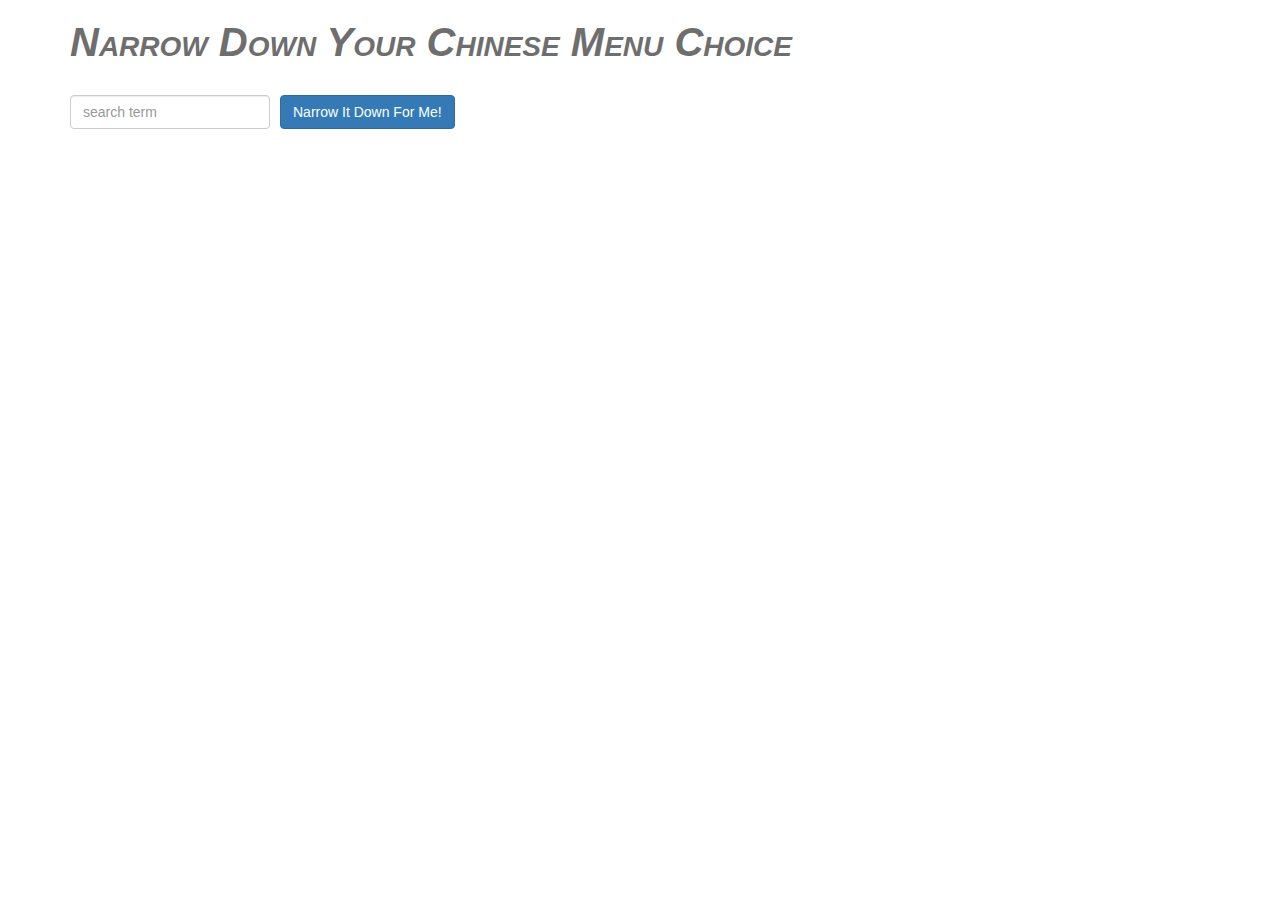
<file: solution3/assignment3/index.html>
<!doctype html>
<html lang="en" ng-app="NarrowItDownApp">
  <head>
    <title>Narrow Down Your Menu Choice</title>
    <meta name="viewport" content="width=device-width, initial-scale=1">
    <script src="angular.min.js"></script>
    <script src="app.js"></script>
    <link rel="stylesheet" href="styles/bootstrap.min.css">
    <link rel="stylesheet" href="styles/styles.css">
  </head>
<body>
   <div class="container">
    <h1>Narrow Down Your Chinese Menu Choice</h1>

    <div ng-controller="NarrowItDownController as ctrl">
        <div class="form-group">
          <input type="text" ng-model="ctrl.searchTerm" placeholder="search term" class="form-control">
        </div>
        <div class="form-group narrow-button">
          <button class="btn btn-primary" ng-click="ctrl.getItems()">Narrow It Down For Me!</button>
        </div>
        <br style="clear: both;">

        <!-- found-items should be implemented as a component -->
        <found-items found="ctrl.found" on-remove="ctrl.removeItem(index)" empty="ctrl.empty"></found-items>
    </div>
  </div>

</body>
</html>
</file>
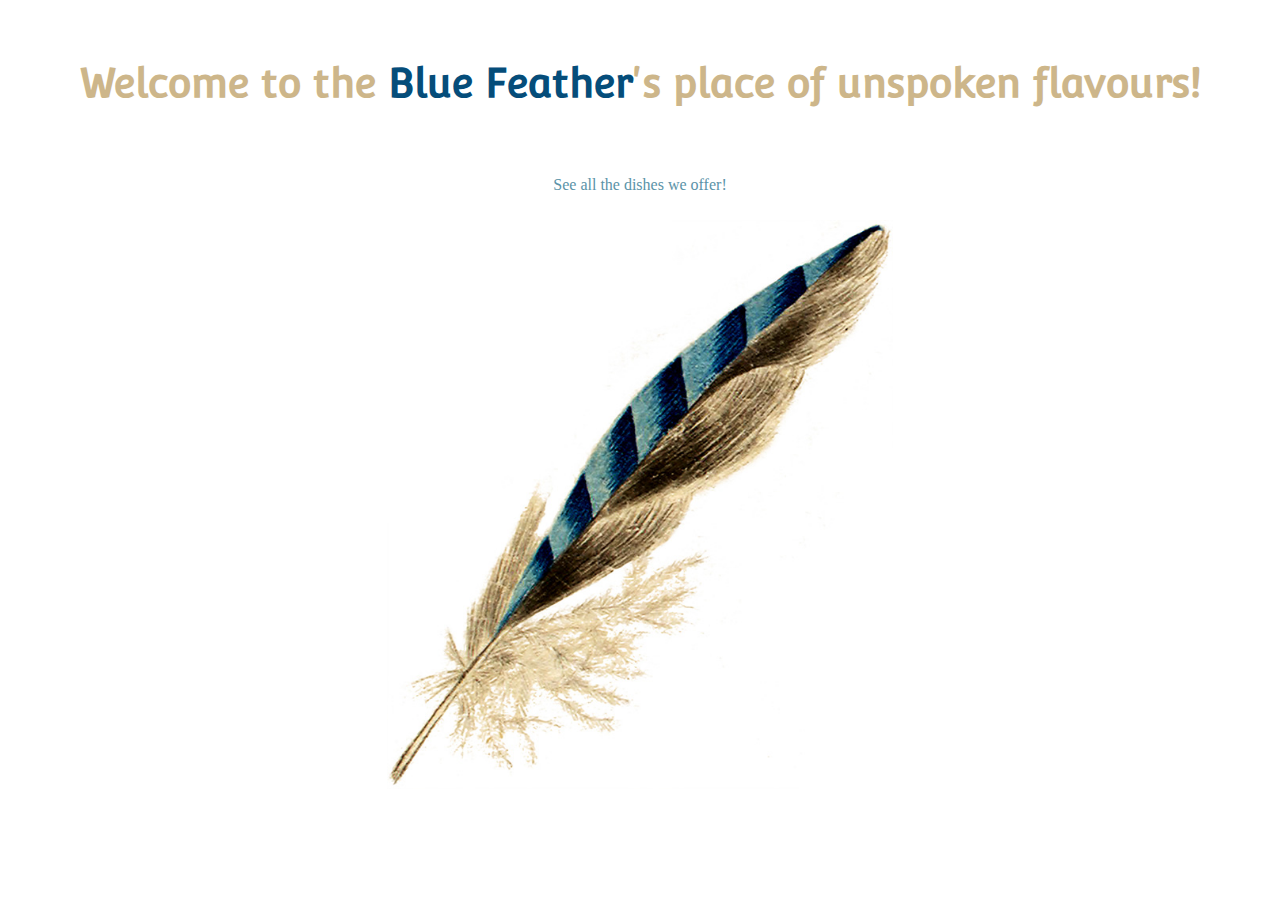
<file: solution4/assignment4/index.html>
<!DOCTYPE html>
<html ng-app='MenuApp'>
<head>
    <meta charset="utf-8">
    <link rel="shortcut icon" type="image/png" href="favicon.ico"/>
    <link rel="stylesheet" type="text/css" href="//fonts.googleapis.com/css?family=Convergence" />
    <link rel="stylesheet" type="text/css" href="//fonts.googleapis.com/css?family=Varela+Round" />
    <link rel="stylesheet" href="css/styles.css">
    <title>Restaurant Blue Feather</title>
</head>
<body>
    <ui-view></ui-view>

    <!-- Libraries -->
    <script src="lib/angular.min.js"></script>
    <script src="lib/angular-ui-router.min.js"></script>

    <!-- Modules -->
    <script src="src/dishes/data.module.js"></script>
    <script src="src/dishes/menuapp.module.js"></script>

    <!-- Routes -->
    <script src="src/routes.js"></script>

    <!-- Artifacts -->
    <script src="src/dishes/menudata.service.js"></script>
    <script src="src/dishes/categories.component.js"></script>
    <script src="src/dishes/categories.controller.js"></script>
    <script src="src/dishes/items.component.js"></script>
    <script src="src/dishes/items.controller.js"></script>

</body>
</html>
</file>
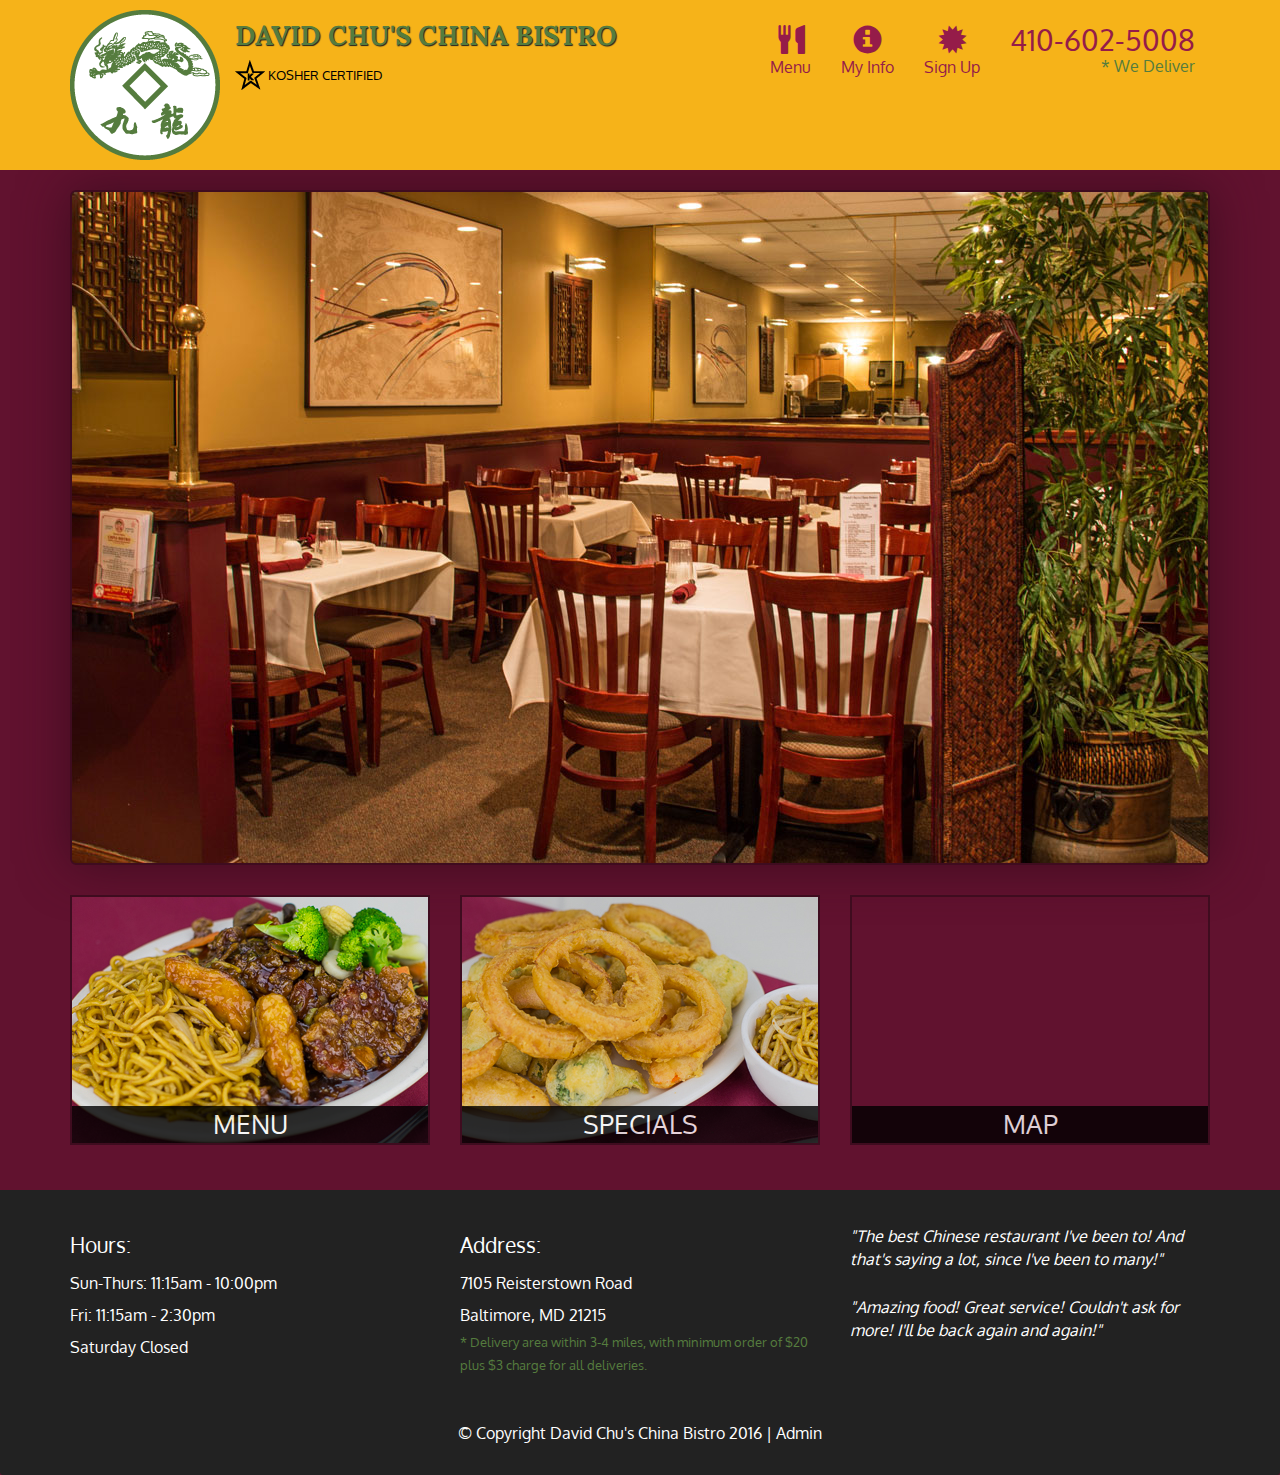
<file: solution5/assignment5/index.html>
<!DOCTYPE html>
<html lang="en">
  <head>
    <meta charset="utf-8">
    <meta http-equiv="X-UA-Compatible" content="IE=edge">
    <meta name="viewport" content="width=device-width, initial-scale=1">
    <title>David Chu's China Bistro</title>
    <link href='https://fonts.googleapis.com/css?family=Oxygen:400,300,700' rel='stylesheet' type='text/css'>
    <link href='https://fonts.googleapis.com/css?family=Lora' rel='stylesheet' type='text/css'>
    <link rel="stylesheet" href="css/bootstrap.min.css">
    <link rel="stylesheet" href="css/restaurant.css">
    <link rel="stylesheet" href="css/common.css">
  </head>
  <body ng-app="restaurant" ng-strict-di>

    <!-- Fixed position loading indicator -->
    <loading class="loading-indicator"></loading>

    <header>
      <nav id="header-nav" class="navbar navbar-default">
        <div class="container">
          <div class="navbar-header">
            <a href="index.html" class="pull-left visible-md visible-lg">
              <div id="logo-img" alt="Logo image"></div>
            </a>

            <div class="navbar-brand">
              <a href="index.html"><h1>David Chu's China Bistro</h1></a>
              <p>
              <img src="images/star-k-logo.png" alt="Kosher certification">
              <span>Kosher Certified</span>
              </p>
            </div>

            <button id="navbarToggle" type="button" class="navbar-toggle collapsed" data-toggle="collapse" data-target="#collapsable-nav" aria-expanded="false">
              <span class="sr-only">Toggle navigation</span>
              <span class="icon-bar"></span>
              <span class="icon-bar"></span>
              <span class="icon-bar"></span>
            </button>
          </div>

          <div id="collapsable-nav" class="collapse navbar-collapse">
            <ul id="nav-list" class="nav navbar-nav navbar-right">
              <li id="navHomeButton" class="visible-xs">
                <a href="index.html">
                  <span class="glyphicon glyphicon-home"></span> Home</a>
              </li>
              <li id="navMenuButton" ui-sref-active="active">
                <a ui-sref="public.menu">
                  <span class="glyphicon glyphicon-cutlery"></span><br class="hidden-xs"> Menu</a>
              </li>
              <li>
                <a ui-sref="public.personal-info">
                  <span class="glyphicon glyphicon-info-sign"></span><br class="hidden-xs"> My Info</a>
              </li>
              <li>
                <a ui-sref="public.sign-up">
                  <span class="glyphicon glyphicon-certificate"></span><br class="hidden-xs"> Sign Up</a>
              </li>
              <li id="phone" class="hidden-xs">
                <a href="tel:410-602-5008">
                  <span>410-602-5008</span></a><div>* We Deliver</div>
              </li>
            </ul><!-- #nav-list -->
          </div><!-- .collapse .navbar-collapse -->
        </div><!-- .container -->
      </nav><!-- #header-nav -->
    </header>

    <div id="call-btn" class="visible-xs">
      <a class="btn" href="tel:410-602-5008">
        <span class="glyphicon glyphicon-earphone"></span>
        410-602-5008
      </a>
    </div>
    <div id="xs-deliver" class="text-center visible-xs">* We Deliver</div>

    <ui-view>
      <div class="text-center initial-loading">
        <h2>Loading Site...</h2>
      </div>
    </ui-view>

    <footer class="panel-footer">
      <div class="container">
        <div class="row">
          <section id="hours" class="col-sm-4">
            <span>Hours:</span><br>
            Sun-Thurs: 11:15am - 10:00pm<br>
            Fri: 11:15am - 2:30pm<br>
            Saturday Closed
            <hr class="visible-xs">
          </section>
          <section id="address" class="col-sm-4">
            <span>Address:</span><br>
            7105 Reisterstown Road<br>
            Baltimore, MD 21215
            <p>* Delivery area within 3-4 miles, with minimum order of $20 plus $3 charge for all deliveries.</p>
            <hr class="visible-xs">
          </section>
          <section id="testimonials" class="col-sm-4">
            <p>"The best Chinese restaurant I've been to! And that's saying a lot, since I've been to many!"</p>
            <p>"Amazing food! Great service! Couldn't ask for more! I'll be back again and again!"</p>
          </section>
        </div>
        <div class="text-center">
          &copy; Copyright David Chu's China Bistro 2016 |
          <a ui-sref="admin.auth">Admin</a></div>
      </div>
    </footer>

    <!-- Libs -->
    <script src="lib/jquery-2.1.4.min.js"></script>
    <script src="lib/bootstrap.min.js"></script>
    <script src="lib/angular.min.js"></script>
    <script src="lib/angular-ui-router.min.js"></script>

    <!-- Main Restaurant Module -->
    <script src="src/restaurant.module.js"></script>

    <!-- Common Module -->
    <script src="src/common/common.module.js"></script>
    <script src="src/common/loading/loading.component.js"></script>
    <script src="src/common/loading/loading.interceptor.js"></script>
    <script src="src/common/menu.service.js"></script>
    <script src="src/common/my-info.service.js"></script>

    <!-- Public Module -->
    <script src="src/public/public.module.js"></script>
    <script src="src/public/public.routes.js"></script>
    <script src="src/public/menu/menu.controller.js"></script>
    <script src="src/public/menu-category/menu-category.component.js"></script>
    <script src="src/public/menu-items/menu-items.controller.js"></script>
    <script src="src/public/menu-item/menu-item.component.js"></script>
    <script src="src/public/sign-up/sign-up.controller.js"></script>
    <script src="src/public/personal-info/personal-info.controller.js"></script>

    <!-- ADMIN SITE -->

    <!--Application files -->

  </body>

</html>
</file>
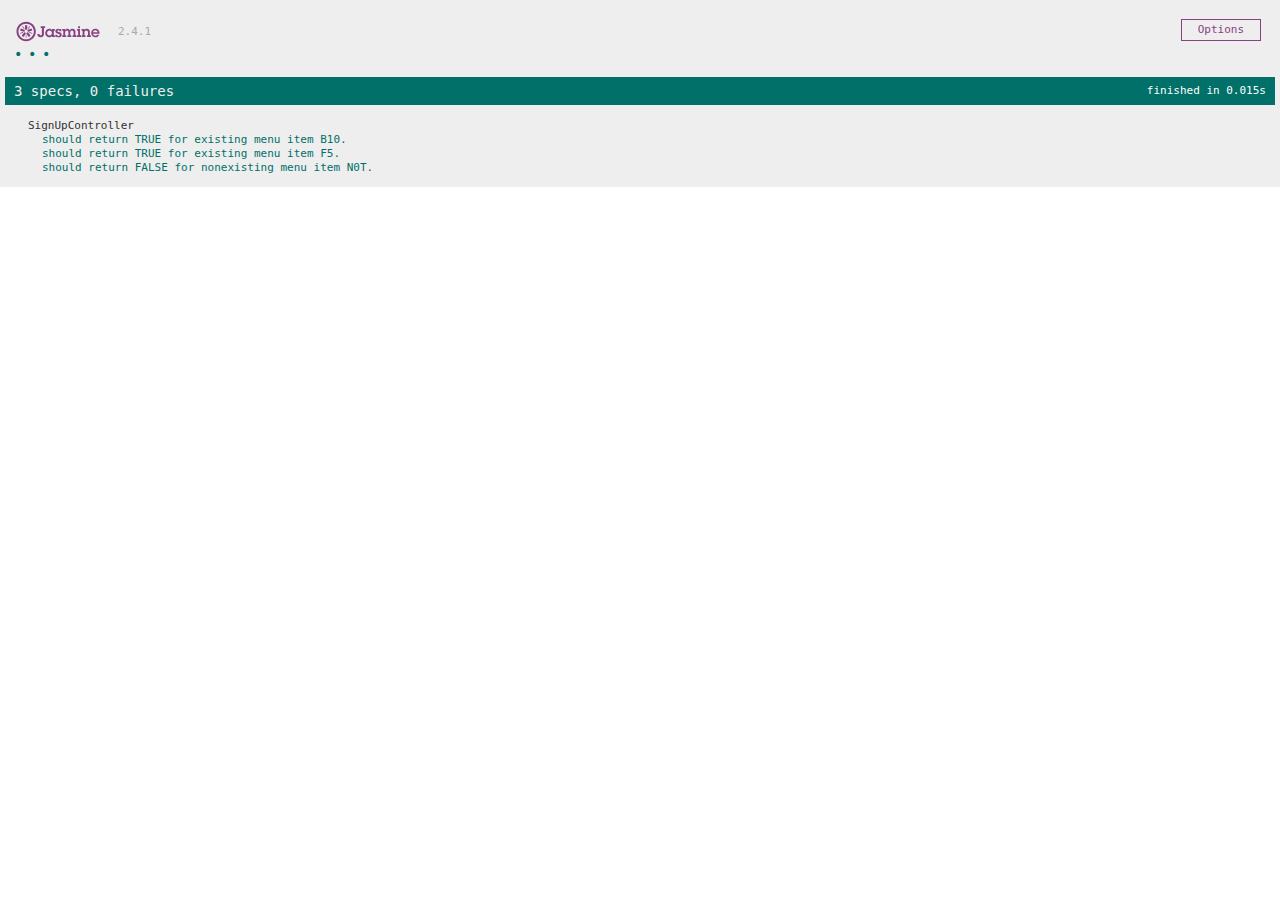
<file: solution5/assignment5/specRunner.html>
<!DOCTYPE html>
<html>
<head>
  <meta charset="utf-8">
  <title>Jasmine Spec Runner v2.4.1</title>

  <link rel="shortcut icon" type="image/png" href="lib/jasmine-2.4.1/jasmine_favicon.png">
  <link rel="stylesheet" href="lib/jasmine-2.4.1/jasmine.css">

  <script src="lib/jasmine-2.4.1/jasmine.js"></script>
  <script src="lib/jasmine-2.4.1/jasmine-html.js"></script>
  <script src="lib/jasmine-2.4.1/boot.js"></script>

  <!-- include source files here... -->
  <script src="lib/angular.min.js"></script>
  <script src="lib/jquery-2.1.4.min.js"></script>
  <script src="lib/bootstrap.min.js"></script>
  <script src="lib/angular-ui-router.min.js"></script>
  <script src="lib/angular-mocks.js"></script>

  <!-- Main Restaurant Module -->
  <script src="src/restaurant.module.js"></script>

  <!-- Common Module -->
  <script src="src/common/common.module.js"></script>
  <script src="src/common/loading/loading.component.js"></script>
  <script src="src/common/loading/loading.interceptor.js"></script>
  <script src="src/common/menu.service.js"></script>
  <script src="src/common/my-info.service.js"></script>

  <!-- Public Module -->
  <script src="src/public/public.module.js"></script>
  <script src="src/public/public.routes.js"></script>
  <script src="src/public/menu/menu.controller.js"></script>
  <script src="src/public/menu-category/menu-category.component.js"></script>
  <script src="src/public/menu-items/menu-items.controller.js"></script>
  <script src="src/public/menu-item/menu-item.component.js"></script>
  <script src="src/public/sign-up/sign-up.controller.js"></script>
  <script src="src/public/personal-info/personal-info.controller.js"></script>

  <!-- include spec files here... -->
  <script src="spec/menuitem.service.spec.js"></script>

</head>

<body>
</body>
</html>
</file>
<file: solution3/assignment3/styles/styles.css>
h1 {
  margin-bottom: 30px;
  color: #6E6E6E;
  font: italic small-caps bold 40px Georgia, sans-serif;
}

input[type="text"] {
  width: 200px;
  float: left;
}
.narrow-button {
  float: left;
  margin-left: 10px;
}
.loader {
  display: none;
  margin-left: 5px;
  font-size: 10px;
  float: left;
  border-top: 1.1em solid rgba(147, 147, 147, 0.2);
  border-right: 1.1em solid rgba(147, 147, 147, 0.2);
  border-bottom: 1.1em solid rgba(147, 147, 147, 0.2);
  border-left: 1.1em solid #676767;
  -webkit-transform: translateZ(0);
  -ms-transform: translateZ(0);
  transform: translateZ(0);
  -webkit-animation: load8 1.1s infinite linear;
  animation: load8 1.1s infinite linear;
}
.loader,
.loader:after {
  border-radius: 50%;
  width: 3em;
  height: 3em;
}
.empty{
    float: left;
    margin-left: 120px;
    font: bold 20px Georgia, sans-serif;
    color: #32C0B7;
}
.dish{
    padding-bottom: 20px;

}
#hit{
    padding-top: 30px;
    float: left;
    width: 360px;
}
#name{
    color: #8dd0f0;
    font-family: Palatino, "Palatino Linotype", "Palatino LT STD", "Book Antiqua", Georgia, serif;
	font-size: 16px;
	font-style: normal;
	font-variant: small-caps;
	font-weight: 700;
	line-height: 16px;
}

@-webkit-keyframes load8 {
  0% {
    -webkit-transform: rotate(0deg);
    transform: rotate(0deg);
  }
  100% {
    -webkit-transform: rotate(360deg);
    transform: rotate(360deg);
  }
}
@keyframes load8 {
  0% {
    -webkit-transform: rotate(0deg);
    transform: rotate(0deg);
  }
  100% {
    -webkit-transform: rotate(360deg);
    transform: rotate(360deg);
  }
}
</file>
<file: solution4/assignment4/css/styles.css>
h1 {
	font-family: Convergence;
	font-size: 40px;
	font-style: normal;
	font-variant: normal;
	font-weight: 700;
	line-height: 52px;
    color: #cdb68a;
	text-align: center;
	padding: 30px 40px;
}

h2 {
	font-family: Convergence;
	font-size: 30px;
	font-style: normal;
	font-variant: normal;
	font-weight: 700;
	line-height: 40px;
    color: #26467b;
	padding: 5px 30px;
}

h2:after {
    content: ' ';
    display: block;
    border: 2px solid #d0d0d0;
    border-radius: 4px;
    -webkit-border-radius: 4px;
    -moz-border-radius: 4px;
    box-shadow: inset 0 1px 1px rgba(0, 0, 0, .05);
    -webkit-box-shadow: inset 0 1px 1px rgba(0, 0, 0, .05);
}

body {
    font-family: Palatino, "Palatino Linotype", "Palatino LT STD", "Book Antiqua", Georgia, serif;
}

img {
	display: block;
	width: 40%;
	margin-left: auto;
    margin-right: auto;
}

ul {
	padding: 0 50px;
}

a {
	text-decoration: none;
	color: #5b93a8;
}

#main-text{
	text-align: center;
}

#main-text a {
	text-align: center;
    padding: 10px 20px;
    display: inline-block;
	margin-left: auto;
    margin-right: auto;
}

#main-text a:hover {
	background-color: #5b93a8;
    color: white;
}

#blue {
    color: #054d7a;
}

.item-name {
    font-style: italic;
    font-weight: bolder;
	font-size: 18px;
	color: #cdb68a;
}

.item-description {
	font-weight: 700;
}

.category-name {
	font-weight: 500;
	cursor: pointer;
}

#categories-list {
	width: 40%;
}

#categories-list li[ui-sref]:hover {
	background-color: #26467b;
	color: white;
	padding-left: 5px;
	padding-right: 5px;
}

#items-list li {
	padding-bottom: 15px;
}

.link {
    font-family: "Varela Round";
	font-size: 16px;
	font-style: italic;
	font-variant: normal;
	font-weight: 700;
	line-height: 30px;
    color: #5b93a8;
	padding: 0 30px;
}

.link a{
	padding: 0 5px;
}

.link a:hover {
	background-color: #cdb68a;
	color: white;
}

.price-line{
	font-size: 13px;
	color: #969696;
	font-style: italic;
	display: inline-block;
}

.price {
	float: left;
	display: inline-block;
	width: 150px;
}
</file>
<file: solution5/assignment5/css/restaurant.css>
html, body {
  height: 100%;
}
body {
  font-size: 16px;
  color: #fff;
  background-color: #61122f;
  font-family: 'Oxygen', sans-serif;
  margin: 0;
  display: flex;
  flex-direction: column;
}

.initial-loading {
  margin-top: 60px;
}

/** HEADER **/
#header-nav {
  background-color: #f6b319;
  border-radius: 0;
  border: 0;
}

#logo-img {
  background: url('../images/restaurant-logo_large.png') no-repeat;
  width: 150px;
  height: 150px;
  margin: 10px 15px 10px 0;
}

.navbar-brand {
  padding-top: 25px;
}
.navbar-brand h1 { /* Restaurant name */
  font-family: 'Lora', serif;
  color: #557c3e;
  font-size: 1.5em;
  text-transform: uppercase;
  font-weight: bold;
  text-shadow: 1px 1px 1px #222;
  margin-top: 0;
  margin-bottom: 0;
  line-height: .75;
}
.navbar-brand a:hover, .navbar-brand a:focus {
  text-decoration: none;
}
.navbar-brand p { /* Kosher cert */
  color: #000;
  text-transform: uppercase;
  font-size: .7em;
  margin-top: 15px;
}
.navbar-brand p span { /* Star-K */
  vertical-align: middle;
}

#nav-list {
  margin-top: 10px;
}
#nav-list a {
  color: #951C49;
  text-align: center;
}
#nav-list a:hover {
  background: #E7E7E7;
}
#nav-list a span {
  font-size: 1.8em;
}

#phone {
  margin-top: 5px;
}
#phone a { /* Phone number */
  text-align: right;
  padding-bottom: 0;
}
#phone div { /* We Deliver */
  color: #557c3e;
  text-align: right;
  padding-right: 15px;
}

.navbar-header button.navbar-toggle, .navbar-header .icon-bar {
  border: 1px solid #61122f;
}
.navbar-header button.navbar-toggle {
  clear: both;
  margin-top: -30px;
}
/* END HEADER */

/* FOOTER */
.panel-footer {
  margin-top: 30px;
  padding-top: 35px;
  padding-bottom: 30px;
  background-color: #222;
  border-top: 0;
  flex-shrink: 0;
}
.panel-footer div.row {
  margin-bottom: 35px;
}
#hours, #address {
  line-height: 2;
}
#hours > span, #address > span {
  font-size: 1.3em;
}
#address p {
  color: #557c3e;
  font-size: .8em;
  line-height: 1.8;
}
#testimonials {
  font-style: italic;
}
#testimonials p:nth-child(2) {
  margin-top: 25px;
}
a[ui-sref="admin.auth"] {
  color: #fff;
}
/* END FOOTER */

/********** Medium devices only **********/
@media (min-width: 992px) and (max-width: 1199px) {
  /* Header */
  #logo-img {
    background: url('../images/restaurant-logo_medium.png') no-repeat;
    width: 100px;
    height: 100px;
    margin: 5px 5px 5px 0;
  }
  /* End Header */
}


/********** Extra small devices only **********/
@media (max-width: 767px) {
  /* Header */
  .navbar-brand {
    padding-top: 10px;
    height: 80px;
  }
  .navbar-brand h1 { /* Restaurant name */
    padding-top: 10px;
    font-size: 5vw; /* 1vw = 1% of viewport width */
  }
  .navbar-brand p { /* Kosher cert */
    font-size: .6em;
    margin-top: 12px;
  }
  .navbar-brand p img { /* Star-K */
    height: 20px;
  }

  #collapsable-nav a { /* Collapsed nav menu text */
    font-size: 1.2em;
  }
  #collapsable-nav a span { /* Collapsed nav menu glyph */
    font-size: 1em;
    margin-right: 5px;
  }

  #call-btn > a {
    font-size: 1.5em;
    display: block;
    margin: 0 20px;
    padding: 10px;
    border: 2px solid #fff;
    background-color: #f6b319;
    color: #951c49;
  }
  #xs-deliver {
    margin-top: 5px;
    font-size: .7em;
    letter-spacing: .1em;
    text-transform: uppercase;
  }
  /* End Header */

  /* Footer */
  .panel-footer section {
    margin-bottom: 30px;
    text-align: center;
  }
  .panel-footer section:nth-child(3) {
    margin-bottom: 0; /* margin already exists on the whole row */
  }
  .panel-footer section hr {
    width: 50%;
  }
  /* End Footer */
}


/********** Super extra small devices Only :-) (e.g., iPhone 4) **********/
@media (max-width: 479px) {
  /* Header */
  .navbar-brand h1 { /* Restaurant name */
    padding-top: 5px;
    font-size: 6vw;
  }
  /* End Header */
}
</file>
<file: solution5/assignment5/css/common.css>
.loading-indicator {
    display: block;
    width: 70px;
    position: fixed;
    left: 0;
    right: 0;
    margin: 0 auto;
    top: 40%;
    z-index: 100;
    background-color: #FFF;
}

.loading-indicator img {
    width: 70px;
    background-color: #FFF;
}

.ui-view-placeholder {
    margin-top: 60px;
}
</file>
<file: solution5/assignment5/lib/jasmine-2.4.1/jasmine.css>
body { overflow-y: scroll; }

.jasmine_html-reporter { background-color: #eee; padding: 5px; margin: -8px; font-size: 11px; font-family: Monaco, "Lucida Console", monospace; line-height: 14px; color: #333; }
.jasmine_html-reporter a { text-decoration: none; }
.jasmine_html-reporter a:hover { text-decoration: underline; }
.jasmine_html-reporter p, .jasmine_html-reporter h1, .jasmine_html-reporter h2, .jasmine_html-reporter h3, .jasmine_html-reporter h4, .jasmine_html-reporter h5, .jasmine_html-reporter h6 { margin: 0; line-height: 14px; }
.jasmine_html-reporter .jasmine-banner, .jasmine_html-reporter .jasmine-symbol-summary, .jasmine_html-reporter .jasmine-summary, .jasmine_html-reporter .jasmine-result-message, .jasmine_html-reporter .jasmine-spec .jasmine-description, .jasmine_html-reporter .jasmine-spec-detail .jasmine-description, .jasmine_html-reporter .jasmine-alert .jasmine-bar, .jasmine_html-reporter .jasmine-stack-trace { padding-left: 9px; padding-right: 9px; }
.jasmine_html-reporter .jasmine-banner { position: relative; }
.jasmine_html-reporter .jasmine-banner .jasmine-title { background: url('[data-uri]') no-repeat; background: url('[data-uri]') no-repeat, none; -moz-background-size: 100%; -o-background-size: 100%; -webkit-background-size: 100%; background-size: 100%; display: block; float: left; width: 90px; height: 25px; }
.jasmine_html-reporter .jasmine-banner .jasmine-version { margin-left: 14px; position: relative; top: 6px; }
.jasmine_html-reporter #jasmine_content { position: fixed; right: 100%; }
.jasmine_html-reporter .jasmine-version { color: #aaa; }
.jasmine_html-reporter .jasmine-banner { margin-top: 14px; }
.jasmine_html-reporter .jasmine-duration { color: #fff; float: right; line-height: 28px; padding-right: 9px; }
.jasmine_html-reporter .jasmine-symbol-summary { overflow: hidden; *zoom: 1; margin: 14px 0; }
.jasmine_html-reporter .jasmine-symbol-summary li { display: inline-block; height: 10px; width: 14px; font-size: 16px; }
.jasmine_html-reporter .jasmine-symbol-summary li.jasmine-passed { font-size: 14px; }
.jasmine_html-reporter .jasmine-symbol-summary li.jasmine-passed:before { color: #007069; content: "\02022"; }
.jasmine_html-reporter .jasmine-symbol-summary li.jasmine-failed { line-height: 9px; }
.jasmine_html-reporter .jasmine-symbol-summary li.jasmine-failed:before { color: #ca3a11; content: "\d7"; font-weight: bold; margin-left: -1px; }
.jasmine_html-reporter .jasmine-symbol-summary li.jasmine-disabled { font-size: 14px; }
.jasmine_html-reporter .jasmine-symbol-summary li.jasmine-disabled:before { color: #bababa; content: "\02022"; }
.jasmine_html-reporter .jasmine-symbol-summary li.jasmine-pending { line-height: 17px; }
.jasmine_html-reporter .jasmine-symbol-summary li.jasmine-pending:before { color: #ba9d37; content: "*"; }
.jasmine_html-reporter .jasmine-symbol-summary li.jasmine-empty { font-size: 14px; }
.jasmine_html-reporter .jasmine-symbol-summary li.jasmine-empty:before { color: #ba9d37; content: "\02022"; }
.jasmine_html-reporter .jasmine-run-options { float: right; margin-right: 5px; border: 1px solid #8a4182; color: #8a4182; position: relative; line-height: 20px; }
.jasmine_html-reporter .jasmine-run-options .jasmine-trigger { cursor: pointer; padding: 8px 16px; }
.jasmine_html-reporter .jasmine-run-options .jasmine-payload { position: absolute; display: none; right: -1px; border: 1px solid #8a4182; background-color: #eee; white-space: nowrap; padding: 4px 8px; }
.jasmine_html-reporter .jasmine-run-options .jasmine-payload.jasmine-open { display: block; }
.jasmine_html-reporter .jasmine-bar { line-height: 28px; font-size: 14px; display: block; color: #eee; }
.jasmine_html-reporter .jasmine-bar.jasmine-failed { background-color: #ca3a11; }
.jasmine_html-reporter .jasmine-bar.jasmine-passed { background-color: #007069; }
.jasmine_html-reporter .jasmine-bar.jasmine-skipped { background-color: #bababa; }
.jasmine_html-reporter .jasmine-bar.jasmine-errored { background-color: #ca3a11; }
.jasmine_html-reporter .jasmine-bar.jasmine-menu { background-color: #fff; color: #aaa; }
.jasmine_html-reporter .jasmine-bar.jasmine-menu a { color: #333; }
.jasmine_html-reporter .jasmine-bar a { color: white; }
.jasmine_html-reporter.jasmine-spec-list .jasmine-bar.jasmine-menu.jasmine-failure-list, .jasmine_html-reporter.jasmine-spec-list .jasmine-results .jasmine-failures { display: none; }
.jasmine_html-reporter.jasmine-failure-list .jasmine-bar.jasmine-menu.jasmine-spec-list, .jasmine_html-reporter.jasmine-failure-list .jasmine-summary { display: none; }
.jasmine_html-reporter .jasmine-results { margin-top: 14px; }
.jasmine_html-reporter .jasmine-summary { margin-top: 14px; }
.jasmine_html-reporter .jasmine-summary ul { list-style-type: none; margin-left: 14px; padding-top: 0; padding-left: 0; }
.jasmine_html-reporter .jasmine-summary ul.jasmine-suite { margin-top: 7px; margin-bottom: 7px; }
.jasmine_html-reporter .jasmine-summary li.jasmine-passed a { color: #007069; }
.jasmine_html-reporter .jasmine-summary li.jasmine-failed a { color: #ca3a11; }
.jasmine_html-reporter .jasmine-summary li.jasmine-empty a { color: #ba9d37; }
.jasmine_html-reporter .jasmine-summary li.jasmine-pending a { color: #ba9d37; }
.jasmine_html-reporter .jasmine-summary li.jasmine-disabled a { color: #bababa; }
.jasmine_html-reporter .jasmine-description + .jasmine-suite { margin-top: 0; }
.jasmine_html-reporter .jasmine-suite { margin-top: 14px; }
.jasmine_html-reporter .jasmine-suite a { color: #333; }
.jasmine_html-reporter .jasmine-failures .jasmine-spec-detail { margin-bottom: 28px; }
.jasmine_html-reporter .jasmine-failures .jasmine-spec-detail .jasmine-description { background-color: #ca3a11; }
.jasmine_html-reporter .jasmine-failures .jasmine-spec-detail .jasmine-description a { color: white; }
.jasmine_html-reporter .jasmine-result-message { padding-top: 14px; color: #333; white-space: pre; }
.jasmine_html-reporter .jasmine-result-message span.jasmine-result { display: block; }
.jasmine_html-reporter .jasmine-stack-trace { margin: 5px 0 0 0; max-height: 224px; overflow: auto; line-height: 18px; color: #666; border: 1px solid #ddd; background: white; white-space: pre; }
</file>
